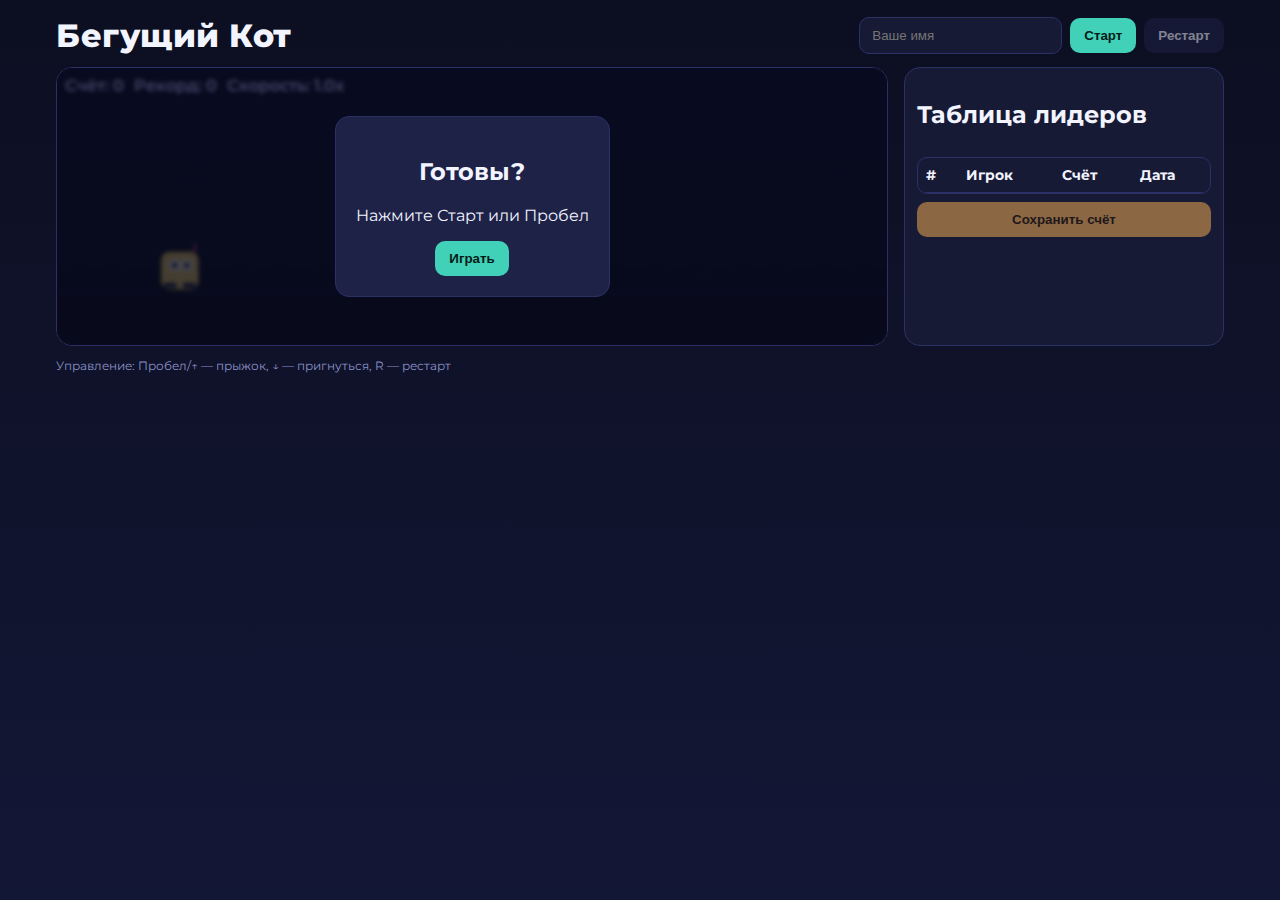
<file: algoritms/browser-game/index.html>
<!DOCTYPE html>
<html lang="ru">
<head>
    <meta charset="UTF-8">
    <meta name="viewport" content="width=device-width, initial-scale=1.0">
    <title>Бегущий Кот — Dino Runner</title>
    <link rel="stylesheet" href="styles.css">
    <link rel="preconnect" href="https://fonts.googleapis.com">
    <link rel="preconnect" href="https://fonts.gstatic.com" crossorigin>
    <link href="https://fonts.googleapis.com/css2?family=Montserrat:wght@400;600;800&display=swap" rel="stylesheet">
</head>
<body>
    <div class="container">
        <header class="header">
            <h1>Бегущий Кот</h1>
            <div class="controls">
                <input id="playerName" class="input" type="text" maxlength="16" placeholder="Ваше имя" />
                <button id="startBtn" class="btn">Старт</button>
                <button id="restartBtn" class="btn btn-secondary" disabled>Рестарт</button>
            </div>
        </header>

        <main class="main">
            <div class="game-wrap">
                <canvas id="game" width="960" height="320"></canvas>
                <div class="hud">
                    <span id="score">Счёт: 0</span>
                    <span id="best">Рекорд: 0</span>
                    <span id="speed">Скорость: 1.0x</span>
                </div>
                <div id="overlay" class="overlay hidden">
                    <div class="overlay-card">
                        <h2 id="overlayTitle">Готовы?</h2>
                        <p id="overlayText">Нажмите Старт или клавишу Пробел</p>
                        <div class="overlay-actions">
                            <button id="overlayStart" class="btn">Играть</button>
                        </div>
                    </div>
                </div>
            </div>
            <aside class="sidebar">
                <h2>Таблица лидеров</h2>
                <div class="leaderboard">
                    <table>
                        <thead>
                            <tr>
                                <th>#</th>
                                <th>Игрок</th>
                                <th>Счёт</th>
                                <th>Дата</th>
                            </tr>
                        </thead>
                        <tbody id="leaderboardBody"></tbody>
                    </table>
                </div>
                <button id="saveBtn" class="btn btn-accent" disabled>Сохранить счёт</button>
                <div id="saveMsg" class="save-msg"></div>
            </aside>
        </main>

        <footer class="footer">
            <span>Управление: Пробел/↑ — прыжок, ↓ — пригнуться, R — рестарт</span>
        </footer>
    </div>

    <script src="game.js"></script>
</body>
</html>
</file>
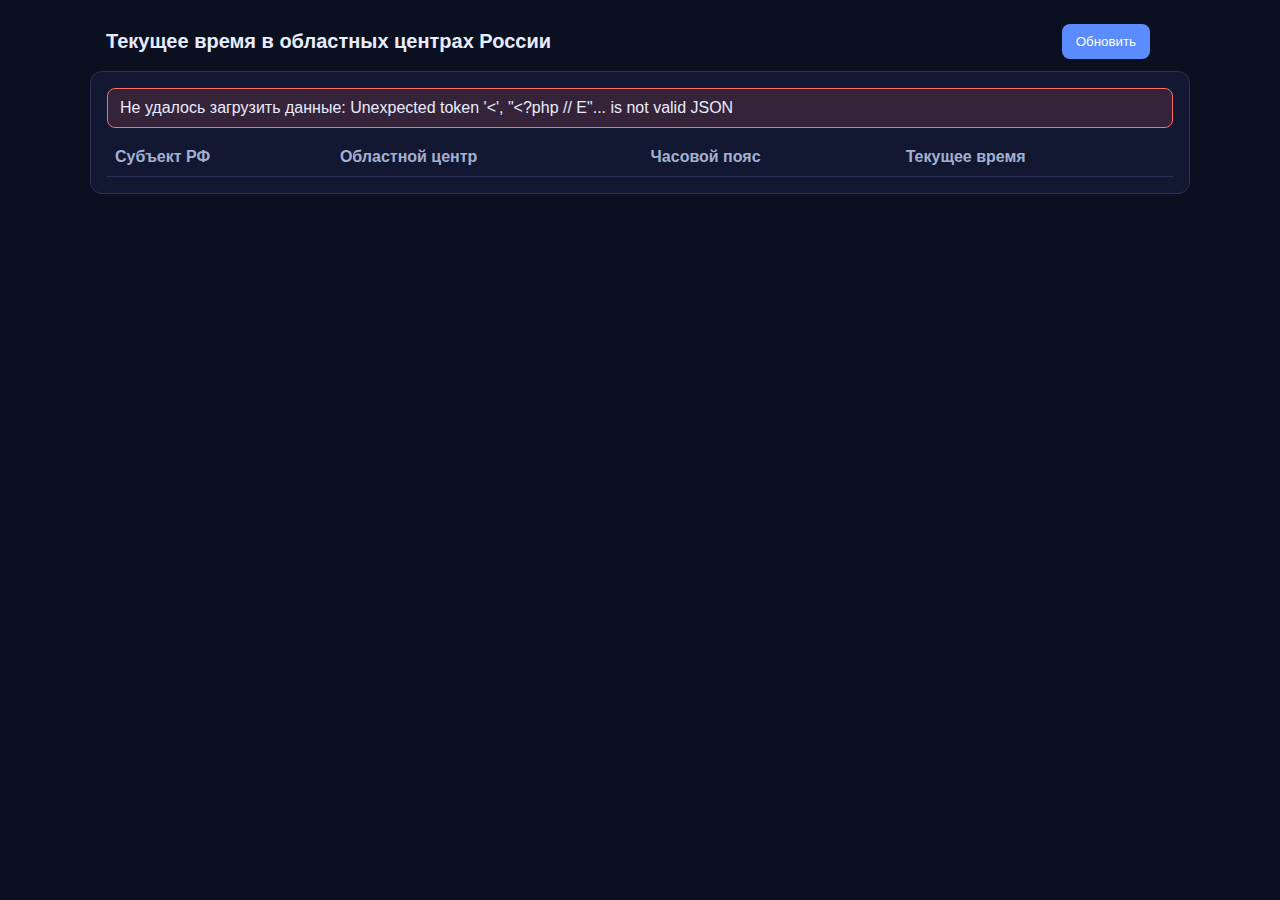
<file: algoritms/cursor/index.html>
<!DOCTYPE html>
<html lang="ru">
<head>
    <meta charset="UTF-8">
    <meta name="viewport" content="width=device-width, initial-scale=1.0">
    <title>Время в областных центрах России</title>
    <link rel="stylesheet" href="styles.css">
</head>
<body>
    <header>
        <h1>Текущее время в областных центрах России</h1>
        <button id="refreshBtn" type="button">Обновить</button>
        <span id="updatedAt" class="muted"></span>
    </header>

    <main>
        <div id="error" class="error" hidden></div>
        <table id="timeTable">
            <thead>
                <tr>
                    <th>Субъект РФ</th>
                    <th>Областной центр</th>
                    <th>Часовой пояс</th>
                    <th>Текущее время</th>
                </tr>
            </thead>
            <tbody id="tableBody">
            </tbody>
        </table>
    </main>

    <script src="script.js"></script>
</body>
</html>
</file>
<file: algoritms/browser-game/styles.css>
:root{
  --bg:#0f1226; --panel:#171a35; --panel-2:#1e2247; --muted:#8b91c7; --text:#f2f4ff; --accent:#41d1b8; --accent-2:#ffb454; --danger:#ff5d73;
}
*{box-sizing:border-box}
html,body{height:100%}
body{margin:0;font-family:Montserrat,system-ui,-apple-system,Segoe UI,Roboto,Ubuntu; background:linear-gradient(180deg,#0c0f21,#131736)}
.container{max-width:1200px;margin:0 auto;padding:16px;display:flex;flex-direction:column;gap:12px;color:var(--text)}
.header{display:flex;align-items:center;justify-content:space-between}
.header h1{margin:0;font-weight:800;letter-spacing:0.5px}
.controls{display:flex;gap:8px;align-items:center}
.input{background:var(--panel);border:1px solid #2b3166;color:var(--text);padding:10px 12px;border-radius:10px;outline:none}
.btn{background:var(--accent);color:#041a16;border:0;padding:10px 14px;border-radius:10px;font-weight:700;cursor:pointer;transition:transform .05s ease}
.btn:disabled{opacity:.5;cursor:not-allowed}
.btn:active{transform:translateY(1px)}
.btn-secondary{background:var(--panel-2);color:var(--text)}
.btn-accent{background:var(--accent-2);color:#2b1600}
.main{display:grid;grid-template-columns:1fr 320px;gap:16px}
.game-wrap{position:relative;background:var(--panel);border:1px solid #2b3166;border-radius:16px;overflow:hidden}
#game{display:block;width:100%;height:auto;background:linear-gradient(0deg,#0e1130,#0b1028)}
.hud{position:absolute;top:8px;left:8px;display:flex;gap:10px;color:var(--muted);font-weight:600}
.overlay{position:absolute;inset:0;display:flex;align-items:center;justify-content:center;background:rgba(7,9,24,.55);backdrop-filter:blur(2px)}
.hidden{display:none}
.overlay-card{background:var(--panel-2);border:1px solid #2b3166;padding:20px;border-radius:14px;max-width:360px;text-align:center}
.overlay-actions{margin-top:10px}
.sidebar{background:var(--panel);border:1px solid #2b3166;border-radius:16px;padding:12px;display:flex;flex-direction:column;gap:8px}
.leaderboard{max-height:260px;overflow:auto;border:1px solid #2b3166;border-radius:10px}
table{width:100%;border-collapse:collapse;font-size:14px}
th,td{border-bottom:1px solid #2b3166;padding:8px;text-align:left}
.footer{color:var(--muted);font-size:12px}
.save-msg{min-height:18px;color:var(--muted)}

@media (max-width: 980px){
  .main{grid-template-columns:1fr}
}
</file>
<file: algoritms/cursor/styles.css>
:root {
    --bg: #0b1020;
    --card: #121831;
    --text: #e7ecff;
    --muted: #a3b0d1;
    --accent: #5b8cff;
    --error: #ff6b6b;
    --border: #2a3357;
}

* { box-sizing: border-box; }

html, body {
    margin: 0;
    padding: 0;
    background: var(--bg);
    color: var(--text);
    font-family: -apple-system, BlinkMacSystemFont, 'Segoe UI', Roboto, Oxygen, Ubuntu, Cantarell, 'Helvetica Neue', Arial, 'Noto Sans', 'Apple Color Emoji', 'Segoe UI Emoji', 'Segoe UI Symbol', sans-serif;
}

header {
    display: flex;
    gap: 12px;
    align-items: center;
    justify-content: space-between;
    max-width: 1100px;
    margin: 24px auto 12px auto;
    padding: 0 16px;
}

h1 {
    font-size: 20px;
    margin: 0;
}

#refreshBtn {
    margin-left: auto;
    background: var(--accent);
    color: white;
    border: none;
    padding: 10px 14px;
    border-radius: 8px;
    cursor: pointer;
}

#refreshBtn:hover { opacity: 0.95; }

.muted { color: var(--muted); font-size: 12px; margin-left: 12px; }

main {
    max-width: 1100px;
    margin: 0 auto 40px auto;
    background: var(--card);
    border: 1px solid var(--border);
    border-radius: 12px;
    padding: 16px;
}

.error {
    background: rgba(255, 107, 107, 0.15);
    color: var(--text);
    border: 1px solid var(--error);
    padding: 10px 12px;
    border-radius: 8px;
    margin-bottom: 10px;
}

table {
    width: 100%;
    border-collapse: collapse;
    overflow: hidden;
}

thead th {
    text-align: left;
    font-weight: 600;
    color: var(--muted);
    padding: 10px 8px;
    border-bottom: 1px solid var(--border);
}

tbody td {
    padding: 10px 8px;
    border-bottom: 1px solid var(--border);
}

tbody tr:hover { background: rgba(255,255,255,0.03); }

@media (max-width: 720px) {
    thead { display: none; }
    table, tbody, tr, td { display: block; width: 100%; }
    tbody tr { border-bottom: 1px solid var(--border); }
    tbody td { border: none; padding: 8px 0; }
    tbody td::before {
        content: attr(data-label);
        display: block;
        color: var(--muted);
        margin-bottom: 4px;
        font-size: 12px;
    }
}
</file>
